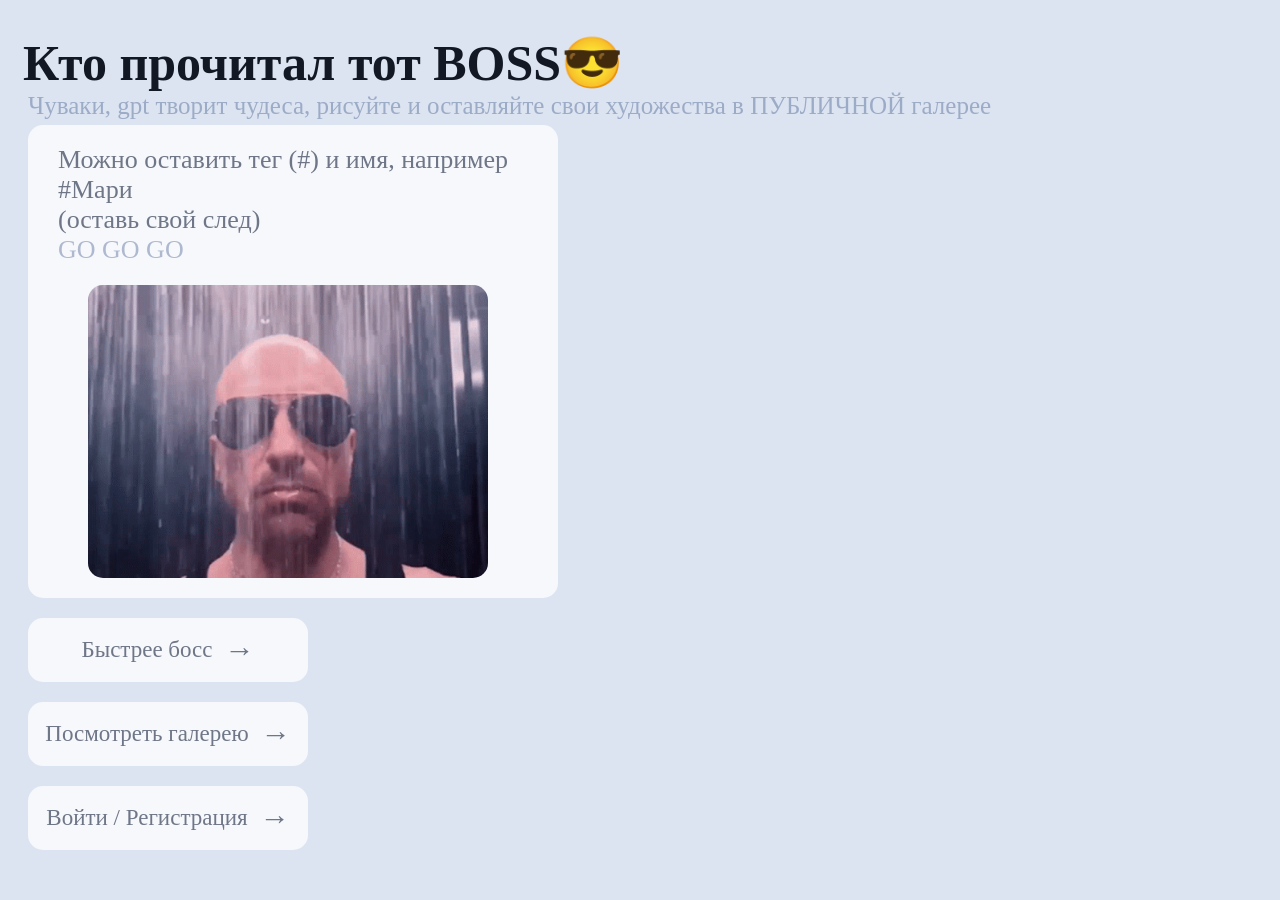
<file: index.html>
<!DOCTYPE html>
<html lang="ru">
<head>
    <meta charset="UTF-8">
    <meta name="viewport" content="width=device-width, initial-scale=1.0">
    <title>о наболевшем</title>
    <link rel="stylesheet" href="style.css">
</head>
<body>
    <h1>Кто прочитал тот BOSS😎</h1>
    <p>Чуваки, gpt творит чудеса, рисуйте и оставляйте свои художества в ПУБЛИЧНОЙ галерее</p>

    <div class="island">
        <p class="попа">Можно оставить тег (#) и имя, например #Мари</p>
        <p class="попа">(оставь свой след)</p>
        <p class="сиська">GO GO GO</p>
        <img src="SAD_EGG.gif" alt="Анимация">
    </div>

    <a href="drawing.html" class="drawing-link">
        Быстрее босс <span>→</span>
    </a>
    <a href="gallery.html" class="drawing-link">
    Посмотреть галерею <span>→</span>
</a>
    <a href="auth.html" class="drawing-link">
        Войти / Регистрация <span>→</span>
    </a>
</body>
</html>
</file>
<file: style.css>
body {
    background-color: #dce4f2;
}
h1 {
    color: #131924;
    font-size: 50px;
    margin-bottom: 0px;
    margin-left: 15px;
}

p {
    color:#9cabc6;
    font-size: 25px;
    margin-top: 0px;
    margin-bottom: 0px;
    margin-left: 20px;
}
.попа {
    color:#6e7687;
    font-size: 26px;
    margin-top: 0px;
}
.сиська{
    color:#aeb9d0;
    font-size: 26px;
    margin-top: 0px;
}
.island {
    background-color: #f6f8fb;
    padding: 20px;
    border-radius: 15px;
    margin-top: 5px;
    margin-left: 20px;
    padding-left: 10px;
    width: 500px;
}
.island img {
    width: 400px;
    height: auto;
    border-radius: 15px;
    display: block;
    margin: 20px auto 0;
}
.drawing-link {
    display: flex;
    align-items: center;
    justify-content: center;
    gap: 12px;

    background-color: #f6f8fb;
    color: #6e7687;

    text-decoration: none;
    font-size: 23px;

    width: 250px;
    padding: 15px;
    border-radius: 15px;

    margin: 20px 0 0 20px;

    transition: 0.3s;
}

.drawing-link span {
    font-size: 30px;
}

.drawing-link:hover {
    background-color: #cbd6e8;
    transform: translateX(5px);
}
</file>
